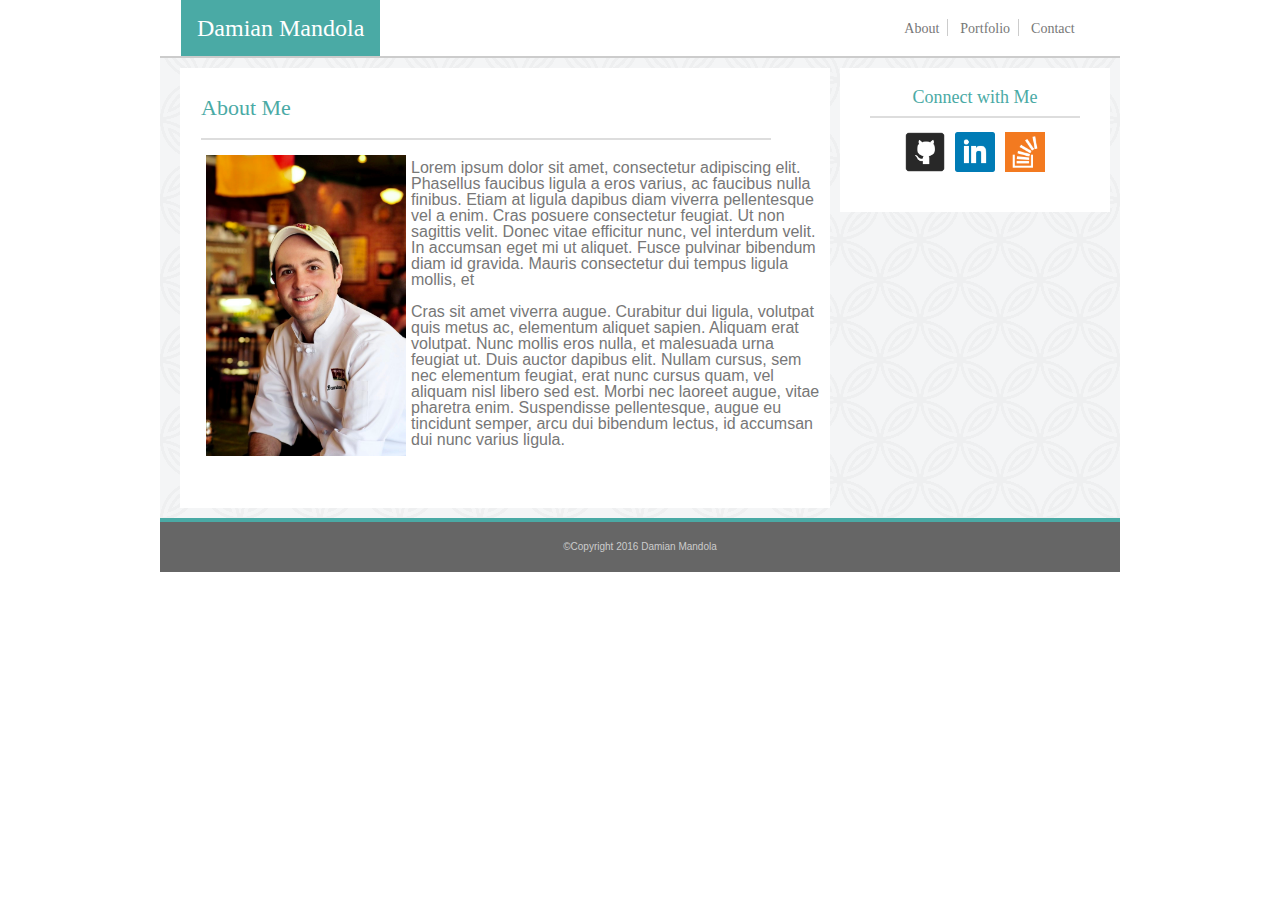
<file: index.html>
<!DOCTYPE html>
<html lang="en">
<head>
	<meta charset="utf-8"/>
	<link rel="stylesheet" type="text/css" href="assets/css/reset.css">
	<link rel="stylesheet" type="text/css" href="assets/css/style.css">
	<title>Damian Mandola</title>
</head>
<body>
	<div class="wrapper">
		<div class="header">
			<h1>Damian Mandola</h1>
		<!--Nav Bar-->
			<nav class="navbar">
				<ul>
					<li><a class="nav" class="active" href="index.html">About</a></li>
					<li><a class="nav" href="portfolio.html">Portfolio</a></li>
					<li><a class="nav" href="contact.html">Contact</a></li>
				</ul>
			</nav>
		</div>
	<!--This is the main content-->
	<main class=main>
		<h2 class="h2main">About Me</h2>
		<div class="container">
			<img class="portfolio" alt="Damian Mandola" src="assets/images/bio_pic2.jpg" width="200">
			<p>Lorem ipsum dolor sit amet, consectetur adipiscing elit. Phasellus faucibus ligula a eros varius, ac faucibus nulla finibus. Etiam at ligula dapibus diam viverra pellentesque vel a enim. Cras posuere consectetur feugiat. Ut non sagittis velit. Donec vitae efficitur nunc, vel interdum velit. In accumsan eget mi ut aliquet. Fusce pulvinar bibendum diam id gravida. Mauris consectetur dui tempus ligula mollis, et</p><br>
			<p>Cras sit amet viverra augue. Curabitur dui ligula, volutpat quis metus ac, elementum aliquet sapien. Aliquam erat volutpat. Nunc mollis eros nulla, et malesuada urna feugiat ut. Duis auctor dapibus elit. Nullam cursus, sem nec elementum feugiat, erat nunc cursus quam, vel aliquam nisl libero sed est. Morbi nec laoreet augue, vitae pharetra enim. Suspendisse pellentesque, augue eu tincidunt semper, arcu dui bibendum lectus, id accumsan dui nunc varius ligula.</p>
		</div>
	</main>
	<!--This is the sidebar-->
	<aside>
		<h2 class="h2side">Connect with Me</h2>
		<ul class="sdlist">
			<a href="https://www.github.com/dmandola11" class="asd" target="blank"><img alt="gthb" src="assets/images/gthb.png" width="40"></a>
			<a href="https://www.linkedin.com/in/damianjr" class="asd" target="blank"> <img alt="linkedin" src="assets/images/linkedin.png" width="40"></a>
			<a href="http://stackoverflow.com/users/6642262/damian-mandola-jr" class="asd" target="blank"> <img alt="stack overflow" src="assets/images/overflow.png" width="40"></a>
		</ul>
	</aside>
	<footer>
		<h4>&#169;Copyright 2016 Damian Mandola</h4>
	</footer>
	</div>
</body>

</html>
</file>
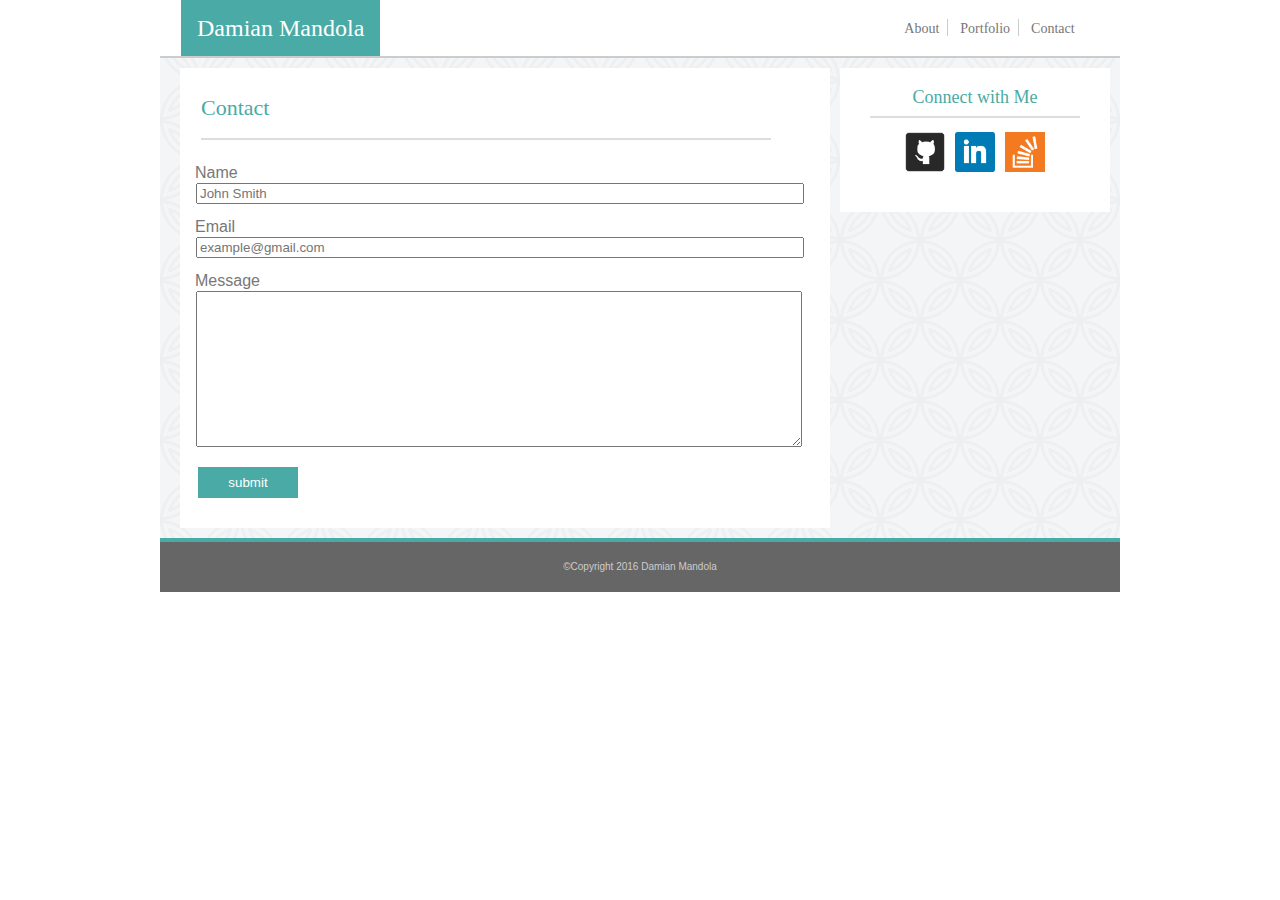
<file: contact.html>
<!DOCTYPE html>
<html lang="eng">
<head>
	<meta charset="utf-8"/>
	<link rel="stylesheet" type="text/css" href="assets/css/reset.css">
	<link rel="stylesheet" type="text/css" href="assets/css/style.css">
	<title>Damian Mandola</title>
</head>
<body>
	<div class="wrapper">
		<div class="header">
			<h1>Damian Mandola</h1>
		<!--Nav Bar-->
			<nav class="navbar">
				<ul>
					<li><a class="nav" href="index.html">About</a></li>
					<li><a class="nav" href="portfolio.html">Portfolio</a></li>
					<li><a class="nav" class="active" href="contact.html">Contact</a></li>
				</ul>
			</nav>
		</div>
	<!--This is the main content-->
	<main class="contact">
		<h2 class="h2main">Contact</h2>
		<form class="form">
			Name<br>
			<input type="text" name="name" placeholder="John Smith" "><br>
			Email<br>
			<input type="text" name="email" placeholder="example@gmail.com"><br>
			Message<br>
			 <textarea name="message" rows=10 cols="30" class="artxt">
			 </textarea><br>
			 <input type="submit" value="submit" class="submit">
		</form>
	</main>
<!--This is the sidebar-->
	<aside>
		<h2 class="h2side">Connect with Me</h2>
		<ul class="sdlist">
			<a href="https://www.github.com/dmandola11" class="asd" target="blank"><img alt="github" src="assets/images/gthb.png" width="40"></a>
			<a href="https://www.linkedin.com/in/damianjr" class="asd" target="blank"> <img alt="linkedin" src="assets/images/linkedin.png" width="40"></a>
			<a href="http://stackoverflow.com/users/6642262/damian-mandola-jr" class="asd" target="blank"> <img alt="stack overflow" src="assets/images/overflow.png" width="40"></a>
		</ul>
	</aside>
	<footer>
		<h4>&#169;Copyright 2016 Damian Mandola</h4>
	</footer>
	</div>
</body>

</html>
</file>
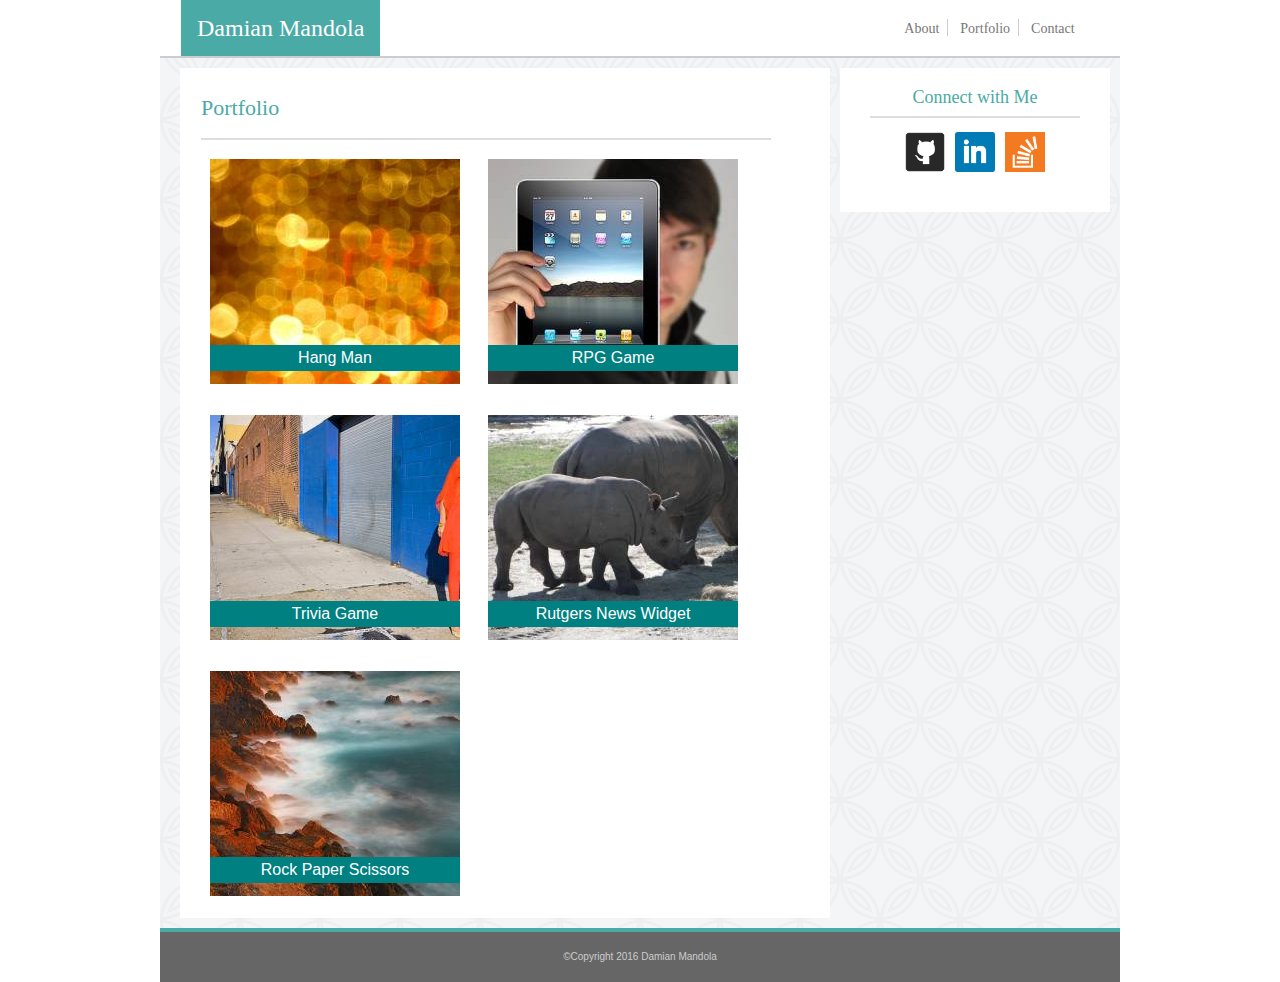
<file: portfolio.html>
<!DOCTYPE html>
<html lang="en">
<head>
	<meta charset="utf-8"/>
	<link rel="stylesheet" type="text/css" href="assets/css/reset.css">
	<link rel="stylesheet" type="text/css" href="assets/css/style.css">
	<title>Damian Mandola</title>
</head>
<body>
	<div class="wrapper">
		<div class="header">
			<h1>Damian Mandola</h1>
		<!--Nav Bar-->
			<nav class="navbar">
				<ul>
					<li><a class="nav" href="index.html">About</a></li>
					<li><a class="nav" class="active" href="portfolio.html">Portfolio</a></li>
					<li><a class="nav" href="contact.html">Contact</a></li>
				</ul>
			</nav>
		</div>
	<!--This is the main content-->
	<main class="portmain">
		<h2 class="h2main">Portfolio</h2>
		<div class="portfolio">
			<div class="image">
				<a href="#"><img src="assets/images/hangman.jpg" width="250" height="225"></a>
				<a href="#" class="h3">Hang Man</a>
			</div>
			<div class="image">
				<a href="#"><img src="assets/images/rpg.jpg" width="250" height="225"></a>
				<a href="#" class="h3">RPG Game</a>
			</div>
			<div class="image">
				<a href="#"><img src="assets/images/trivia.jpg" width="250" height="225"></a>
				<a href="#" class="h3">Trivia Game</a>  
			</div>
			<div class="image">
				<a href="#"><img src="assets/images/rutgers.jpg" width="250" height="225"></a>
				<a href="#" class="h3">Rutgers News Widget</a>
			</div>
			<div class="image">
				<a href="#"><img src="assets/images/rock.jpg" width="250" height="225"></a>
				<a href="#" class="h3">Rock Paper Scissors</a>
			</div>
	</main>
<!--This is the sidebar-->
	<aside>
		<h2 class="h2side">Connect with Me</h2>
		<ul class="sdlist">
			<a href="https://www.github.com/dmandola11" class="asd" target="blank"><img alt="github" src="assets/images/gthb.png" width="40"></a>
			<a href="https://www.linkedin.com/in/damianjr" class="asd" target="blank"> <img alt="linkedin" src="assets/images/linkedin.png" width="40"></a>
			<a href="http://stackoverflow.com/users/6642262/damian-mandola-jr" class="asd" target="blank"> <img alt="stack overflow" src="assets/images/overflow.png" width="40"></a>
		</ul>
	</aside>
	<footer>
		<h4>&#169;Copyright 2016 Damian Mandola</h4>
	</footer>
	</div>
</body>

</html>
</file>
<file: assets/css/style.css>
body{
	color: #777777;
	font-family: "Arial", "Helvetica Neue", Helvetica, sans-serif;
}

.wrapper {
	margin: 0 auto;
	width: 960px;
	background-image: url(../images/contemporary_china_2.png);
}

.header {
	width: 100%;
	background-color: #ffffff;
	padding-top: 0px;
	top: 0px;
	left: 0px;
	position: relative;
	display: inline-flex;
	float: left;
	border-bottom: 2px solid #cccccc;
	font-family: 'Georgia', Times, Times New Roman, serif;
}

h1 {
	position: relative;
	font-family: 'Georgia', Times, Times New Roman, serif;
	font-size: 24px;
	background: #4aaaa5;
	color: #ffffff;
	text-align: center;
	left: 21px;
	top: 0px;
	padding: 16px;
	
}
.navbar {
	position: relative;
	left: 517px;
	bottom: 0px;
	padding: 20px;
	color: #777777;
	background: #ffffff; 
}


li {
	display: inline;
	border-right: 1px solid #cccccc;
}
li a {
	color: #777777;
	font-family: "Georgia", Times, Times New Roman, serif;
	font-size: 14px;
	text-decoration: none;
	display: inline;
	padding: 8px;
	margin-top: 5px;
}

a.nav:hover {
	background-color: #4aaaa5;
	color: #ffffff;
}

a.nav:active {
	background-color: #777777;
	color: #ffffff;
}

/* remove last border in nav bar*/
li:last-child {
    border-right: none;
}

.main{
	margin: 10px 0px 10px 20px;
	width: 650px;
	float: left;
	background: #ffffff;

}

.container {
	padding: 10px 10px 60px 10px;
}

/*main section of portfolio*/
.portmain {
	margin: 10px 0px 10px 20px;
	width: 650px;
	float: left;
	background: #ffffff;
}

.portfolio{
	position: relative;
    float: left;
    padding: 5px;
    margin-top: -10px;
    margin-left: 11px;
}

.image {
	position: relative;
	margin: 10px;
	display: inline-block;
	width: 250px;
	float: left;
	padding: 4px;
}
/* main section of contact page */
.contact{
	margin: 10px 0px 10px 20px;
	width: 650px;
	float: left;
	background: #ffffff;
}

.form{
	position: relative;
	padding: 15px;
}

input,textarea { 
	margin: 2px 0px 15px 1px;
	width: 600px;
}

.submit {
	background-color: #4aaaa5;
    width: 100px;
    color: white;
    border: none;
    padding: 8px;
    margin-left: 3px;
    cursor: pointer;
}
/* went back and created separate classes for main/side heading */
.h2main {
	font-family: "Georgia", "Times", Times New Roman, serif;
	font-size: 22px;
	color: #4aaaa5;
	text-align: left;
	border-bottom: 2px solid #dddddd;
	margin: 10px 40px;
	position: relative;
	left: -19px;
	padding: 19px 0px;
}

.h2side {
	font-family: "Georgia", "Times", Times New Roman, serif;
	font-size: 18px;
	color: #4aaaa5;
	text-align: center;
	border-bottom: 2px solid #dddddd;
	margin: 10px 30px;
	padding: 10px; 
}
/* txt links to put over img links */
.h3{
	position: absolute;
    bottom: 14px;
    left: 0;
    background-color: teal;
    text-align: center;
    color: white;
    text-decoration: none;
    padding: 5px 0px;
    margin: 6px 4px;
    width: inherit;
	
}

aside {
	margin: 10px 10px;
	width: 270px;
	float: right;
	text-align: center;
	background: #ffffff;
}

.sdlist{
	padding-bottom: 37px;
	padding-top: 4px;
}

.asd{
	margin: 0px 3px;
}

footer {
	text-align: center;
	clear: both;
	font-size: 10px;
	color: #cccccc;
	background: #666666;
	padding: 20px;
	border-top: 4px solid #4aaaa5;
}
</file>
